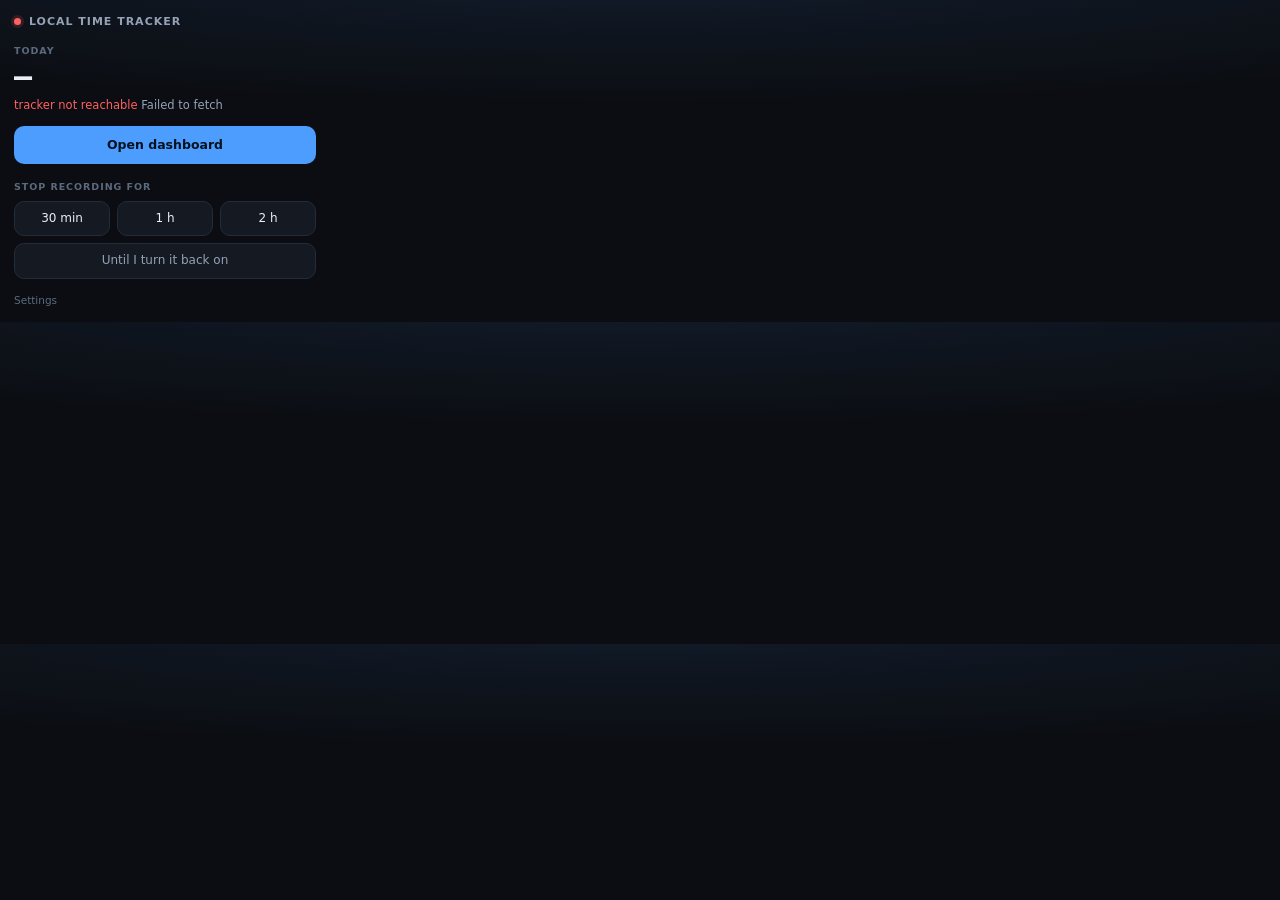
<file: extension/popup.html>
<!doctype html>
<html lang="en">
<head>
<meta charset="utf-8">
<title>Local Time Tracker</title>
<style>
  /* Dark by choice rather than by system preference: this is a readout on a
     background process, sitting over whatever page you were already on. A
     fixed dark surface reads as instrumentation instead of as part of it. */
  :root {
    color-scheme: dark;
    --bg:        #0b0d12;
    --card:      #141922;
    --card-2:    #1a212c;
    --line:      #232c3a;
    --line-soft: #1b2230;
    --ink:       #eaeff6;
    --ink-2:     #94a2b6;
    --muted:     #5c6a7e;
    --accent:    #4d9dff;
    --live:      #2fe3a8;
    --bad:       #ff6161;
    --mono: ui-monospace, "SF Mono", SFMono-Regular, Menlo, monospace;
    --r:  14px;
    --r2: 10px;
  }

  * { box-sizing: border-box; }

  body {
    width: 330px;
    margin: 0;
    padding: 14px;
    background:
      radial-gradient(130% 60% at 50% -10%, rgba(77, 157, 255, 0.11), transparent 70%),
      var(--bg);
    color: var(--ink);
    font: 13px/1.45 system-ui, -apple-system, "Segoe UI", sans-serif;
    -webkit-font-smoothing: antialiased;
  }

  .head {
    display: flex;
    align-items: center;
    gap: 8px;
    margin-bottom: 14px;
  }
  .head h1 {
    margin: 0;
    font-size: 11px;
    font-weight: 600;
    letter-spacing: 0.09em;
    text-transform: uppercase;
    color: var(--ink-2);
  }
  .spacer { margin-left: auto; }

  .dot { width: 7px; height: 7px; border-radius: 50%; background: var(--muted); flex: none; }
  .dot.ok  { background: var(--live); box-shadow: 0 0 0 3px rgba(47,227,168,0.16); }
  .dot.bad { background: var(--bad);  box-shadow: 0 0 0 3px rgba(255,97,97,0.15); }

  .eyebrow {
    font-size: 9.5px;
    font-weight: 600;
    letter-spacing: 0.1em;
    text-transform: uppercase;
    color: var(--muted);
  }

  .today {
    font-family: var(--mono);
    font-size: 30px;
    font-weight: 600;
    letter-spacing: -0.02em;
    font-variant-numeric: tabular-nums;
    line-height: 1.05;
    margin-top: 3px;
  }
  .sub { margin-top: 5px; color: var(--ink-2); font-size: 11.5px; min-height: 16px; }
  .sub .err { color: var(--bad); }

  /* -- the card for what is in front right now ------------------------- */

  .card {
    margin-top: 14px;
    padding: 12px;
    border: 1px solid var(--line);
    border-radius: var(--r);
    background: var(--card);
  }
  .card[hidden] { display: none; }

  .now-head { display: flex; align-items: baseline; gap: 8px; }
  .now-timer {
    margin-left: auto;
    font-family: var(--mono);
    font-size: 15px;
    font-variant-numeric: tabular-nums;
    color: var(--live);
  }
  .now-what {
    margin-top: 7px;
    font-size: 14px;
    font-weight: 600;
    overflow: hidden;
    text-overflow: ellipsis;
    white-space: nowrap;
  }
  .now-meta {
    margin-top: 2px;
    font-size: 11px;
    color: var(--ink-2);
    overflow: hidden;
    text-overflow: ellipsis;
    white-space: nowrap;
  }

  .fields { display: grid; grid-template-columns: 1fr 1fr; gap: 7px; margin-top: 11px; }

  input[type=text], select {
    width: 100%;
    font: inherit;
    font-size: 12px;
    padding: 8px 9px;
    border: 1px solid var(--line);
    border-radius: var(--r2);
    background: var(--card-2);
    color: var(--ink);
    appearance: none;
  }
  input[type=text]::placeholder { color: var(--muted); }
  input[type=text]:focus, select:focus {
    outline: none;
    border-color: var(--accent);
  }
  select { margin-top: 7px; cursor: pointer; }
  #endpoint { font-family: var(--mono); font-size: 10px; color: var(--ink-2); }

  /* -- buttons ---------------------------------------------------------- */

  button {
    font: inherit;
    font-size: 12.5px;
    padding: 9px 13px;
    border-radius: var(--r2);
    border: 1px solid var(--line);
    background: var(--card);
    color: var(--ink);
    cursor: pointer;
    transition: background 90ms ease, border-color 90ms ease, opacity 90ms ease;
  }
  button:hover:not(:disabled) { background: var(--card-2); border-color: #2d3848; }
  button:active:not(:disabled) { opacity: 0.85; }
  button:disabled { opacity: 0.4; cursor: default; }
  button:focus-visible { outline: 2px solid var(--accent); outline-offset: 1px; }

  .wide { width: 100%; margin-top: 8px; }
  .primary {
    background: var(--accent);
    border-color: transparent;
    color: #04121f;
    font-weight: 650;
  }
  .primary:hover:not(:disabled) { background: #69acff; border-color: transparent; }
  .resume {
    background: var(--live);
    border-color: transparent;
    color: #042219;
    font-weight: 650;
  }
  .resume:hover:not(:disabled) { background: #4ef0bb; border-color: transparent; }
  .resume[hidden] { display: none; }

  .row { display: flex; gap: 8px; margin-top: 12px; }
  .row > button { flex: 1; }
  .row[hidden] { display: none; }

  .pause-row { display: grid; grid-template-columns: repeat(3, 1fr); gap: 7px; margin-top: 7px; }
  .pause-row button { padding: 8px 0; text-align: center; font-size: 12px; }
  .pause-row button:last-child { grid-column: 1 / -1; color: var(--ink-2); }
  .pause-row[hidden] { display: none; }

  .label-block { margin-top: 16px; }
  .label-block[hidden] { display: none; }
  .eyebrow[hidden] { display: none; }

  /* -- states ----------------------------------------------------------- */

  .banner {
    display: none;
    margin-top: 12px;
    padding: 11px 12px;
    border: 1px solid rgba(255,97,97,0.36);
    border-left: 3px solid var(--bad);
    border-radius: var(--r2);
    background: rgba(255,97,97,0.09);
    font-size: 11.5px;
    line-height: 1.45;
    color: var(--ink-2);
  }
  .banner.on { display: block; }
  .banner b { color: var(--bad); }
  .banner code {
    font-family: var(--mono);
    font-size: 10.5px;
    color: var(--ink);
  }

  /* Collapses when there is nothing to say, rather than reserving a line of
     empty space under the button for the whole time you are not labelling. */
  .ok-flash {
    margin-top: 9px;
    font-size: 11.5px;
    line-height: 1.4;
    color: var(--live);
  }
  .ok-flash:empty { display: none; }

  /* The second step. It appears only after something has been assigned, and
     it is the one place in the popup that asks rather than tells, so it is
     set apart from the card above it rather than continuing it. */
  .rule-offer {
    margin-top: 13px;
    padding: 12px 12px 13px;
    border: 1px solid var(--line);
    border-radius: var(--r2);
    background: var(--card-2);
  }
  .rule-offer[hidden] { display: none; }
  .offer-text {
    font-size: 12px;
    line-height: 1.5;
    color: var(--ink-2);
  }
  .offer-text b { color: var(--ink); font-weight: 600; }
  .rule-offer select { margin-top: 10px; width: 100%; }
  .offer-actions {
    display: flex;
    gap: 7px;
    margin-top: 10px;
  }
  .offer-actions .primary { flex: 1; }
  .quiet {
    font: inherit;
    font-size: 12px;
    padding: 0 12px;
    border: 1px solid var(--line);
    border-radius: 8px;
    background: transparent;
    color: var(--ink-2);
    cursor: pointer;
  }
  .quiet:hover { color: var(--ink); border-color: var(--muted); }

  .note {
    margin-top: 15px;
    padding-top: 12px;
    border-top: 1px solid var(--line-soft);
    color: var(--muted);
    font-size: 10.5px;
    line-height: 1.5;
  }
  details.more > summary {
    margin-top: 14px;
    font-size: 10.5px;
    color: var(--muted);
    cursor: pointer;
    list-style: none;
  }
  details.more > summary::-webkit-details-marker { display: none; }
  details.more > summary:hover { color: var(--ink-2); }
  details.more label {
    display: block;
    margin: 10px 0 6px;
    font-size: 9.5px;
    font-weight: 600;
    letter-spacing: 0.1em;
    text-transform: uppercase;
    color: var(--muted);
  }

  .off .today { color: var(--muted); }
</style>
</head>
<body>
  <div class="head">
    <span class="dot" id="dot"></span>
    <h1>Local Time Tracker</h1>
    <span class="spacer"></span>
    <button class="resume" id="resume" hidden>Resume</button>
  </div>

  <div class="banner" id="banner">
    <b id="banner-title">Tracking is off.</b> <span id="banner-detail"></span>
  </div>

  <div class="eyebrow">Today</div>
  <div class="today" id="today">&mdash;</div>
  <div class="sub" id="state">checking&hellip;</div>

  <div class="card" id="now" hidden>
    <div class="now-head">
      <span class="eyebrow">Now tracking</span>
      <span class="now-timer" id="now-timer">0:00</span>
    </div>
    <div class="now-what" id="now-what"></div>
    <div class="now-meta" id="now-meta"></div>

    <div class="label-block" id="label-block">
      <div class="fields">
        <input type="text" id="category" list="categories" placeholder="category" autocomplete="off">
        <input type="text" id="client" list="clients" placeholder="client" autocomplete="off">
      </div>
      <button class="primary wide" id="label">Assign this time</button>
      <div class="ok-flash" id="flash"></div>
    </div>

    <!-- Assigning and rule-making used to be the same press, which meant
         labelling one afternoon quietly changed how every future afternoon
         was read. They are two steps now: the time is assigned, and then
         you are asked, with the page and the labels named, whether it
         should happen again by itself. -->
    <div class="rule-offer" id="rule-offer" hidden>
      <div class="offer-text" id="offer-text"></div>
      <select id="scope" aria-label="How far the rule should reach"></select>
      <div class="offer-actions">
        <button class="primary" id="make-rule">Make the rule</button>
        <button class="quiet" id="no-rule">Just this once</button>
      </div>
      <div class="ok-flash" id="offer-flash"></div>
    </div>
  </div>

  <div class="row" id="actions">
    <button class="primary" id="open">Open dashboard</button>
  </div>

  <span class="eyebrow" id="pause-label" style="display:block;margin-top:16px">Stop recording for</span>
  <div class="pause-row" id="pause-row">
    <button data-minutes="30">30 min</button>
    <button data-minutes="60">1 h</button>
    <button data-minutes="120">2 h</button>
    <button data-minutes="">Until I turn it back on</button>
  </div>

  <details class="more">
    <summary>Settings</summary>
    <label for="endpoint">Tracker endpoint</label>
    <input type="text" id="endpoint" spellcheck="false" autocomplete="off">
    <div class="note">Tab titles and URLs go to that address and nowhere else.
      Incognito windows are never reported.</div>
  </details>

  <datalist id="clients"></datalist>
  <datalist id="categories"></datalist>
</body>
<script src="popup.js"></script>
</html>
</file>
